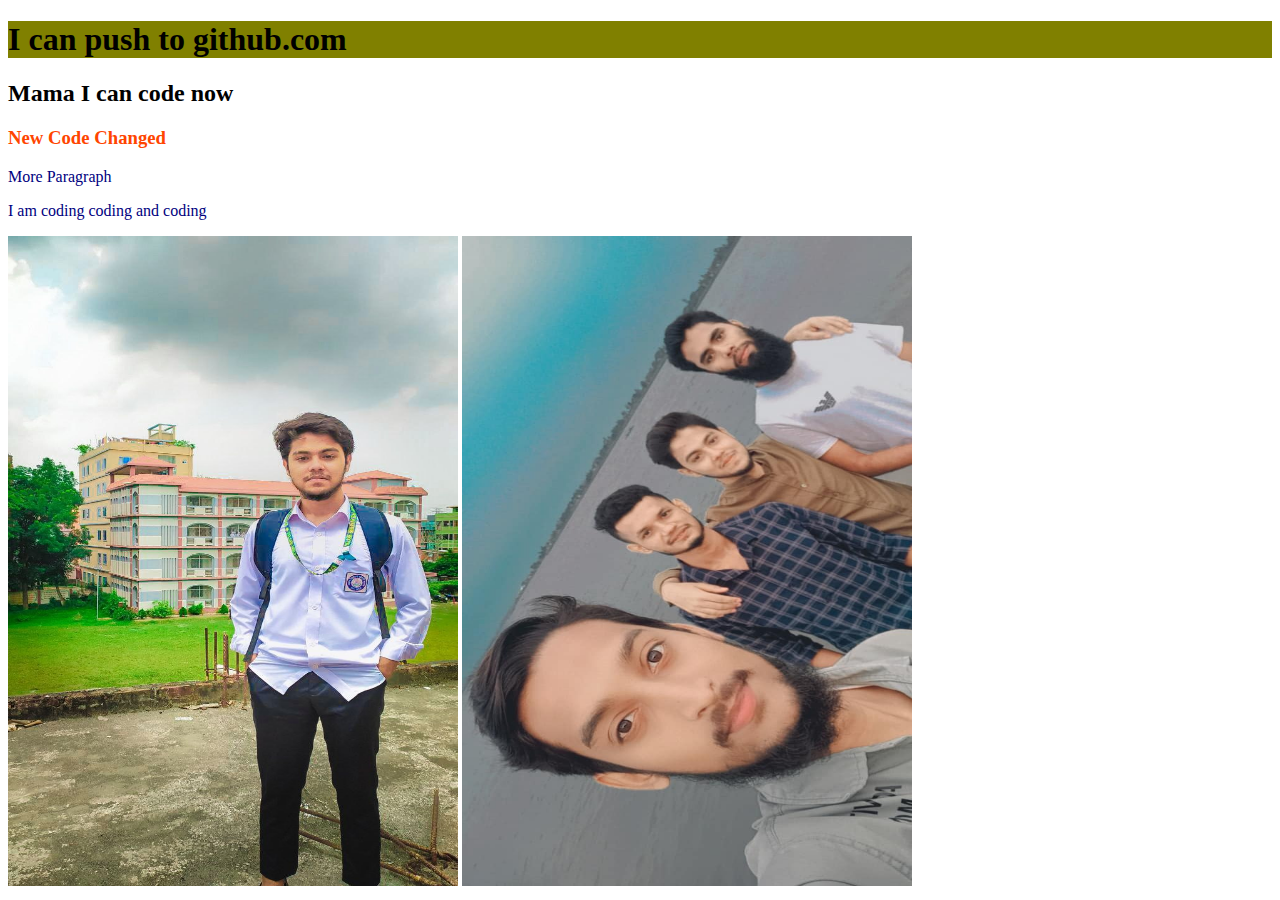
<file: index.html>
<!DOCTYPE html>
<html lang="en">
<head>
    <meta charset="UTF-8">
    <meta http-equiv="X-UA-Compatible" content="IE=edge">
    <meta name="viewport" content="width=device-width, initial-scale=1.0">
    <title>My Second Repo</title>
    <link rel="stylesheet" href="style.css">
</head>
<body>
    <h1>I can push to github.com </h1>
    <h2>Mama I can code now</h2>
    <h3>New Code Changed</h3>
    <p>More Paragraph</p>
    <p> I am coding coding and coding </p>
    <img src="moktar-ed.jpg">
    <img src="four-star.jpg">
    
</body>
</html>
</file>
<file: style.css>
p{
color: navy;
}
h1{
    background-color: olive;
}
h3{
    color: orangered;
}
img{
    width: 450px;
    height: 650px;
}
</file>
